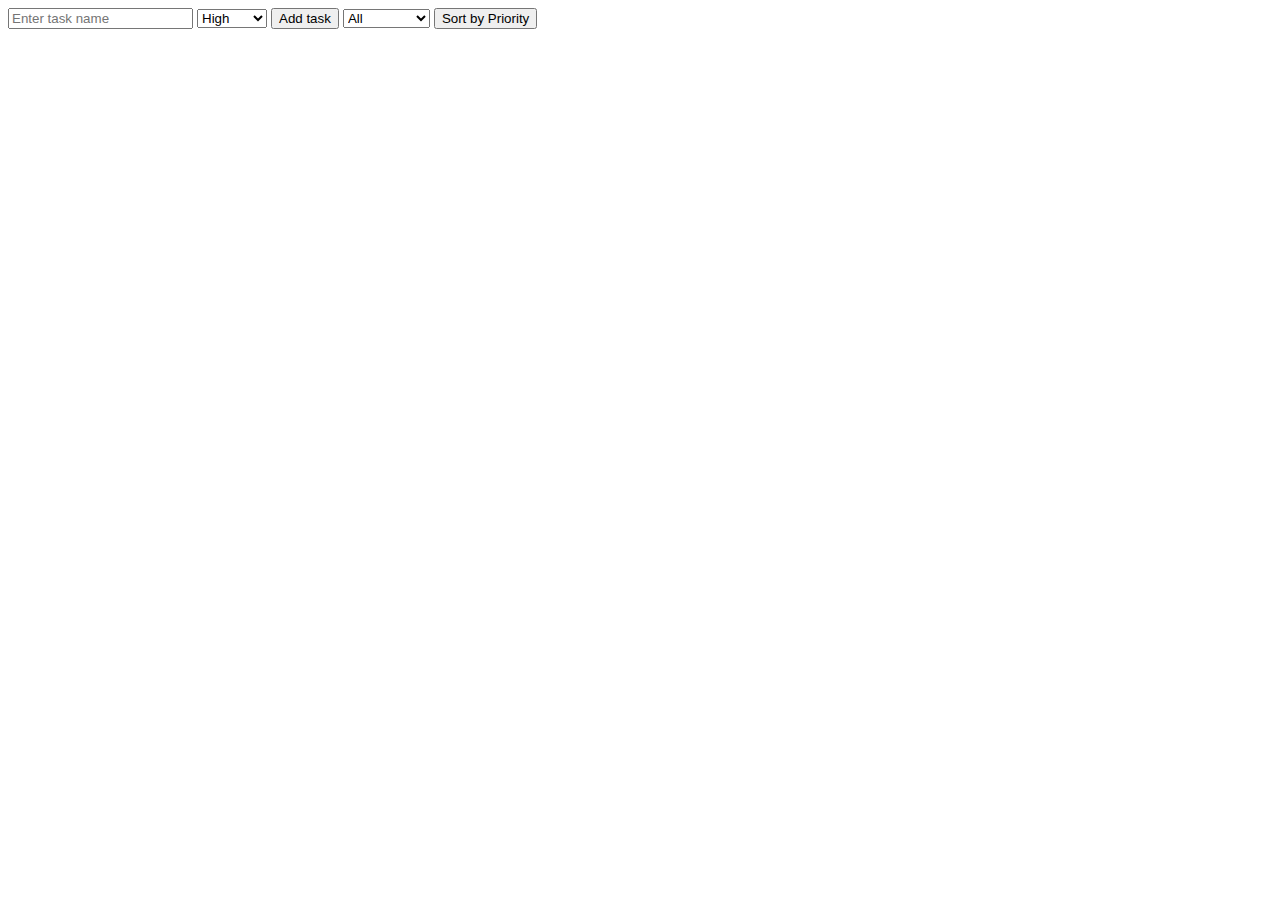
<file: JavaScript II: Debugging using Inspect Element/index.html>
<html>
<head>
    <title>Dynamic Task Manager</title>
</head>
<body>
<input type="text" placeholder="Enter task name"/>
<select>
<option value="High">High</option>
<option value="Medium">Medium</option>
<option value="Low">Low</option>
</select>

<button id="addBtn">Add task</button>

<select>
<option value="All">All</option>
<option value="Pending">Pending</option>
<option value="Completed">Completed</option>
</select>

<button id="sortBtn">Sort by Priority</button>

</body>
</html>
</file>
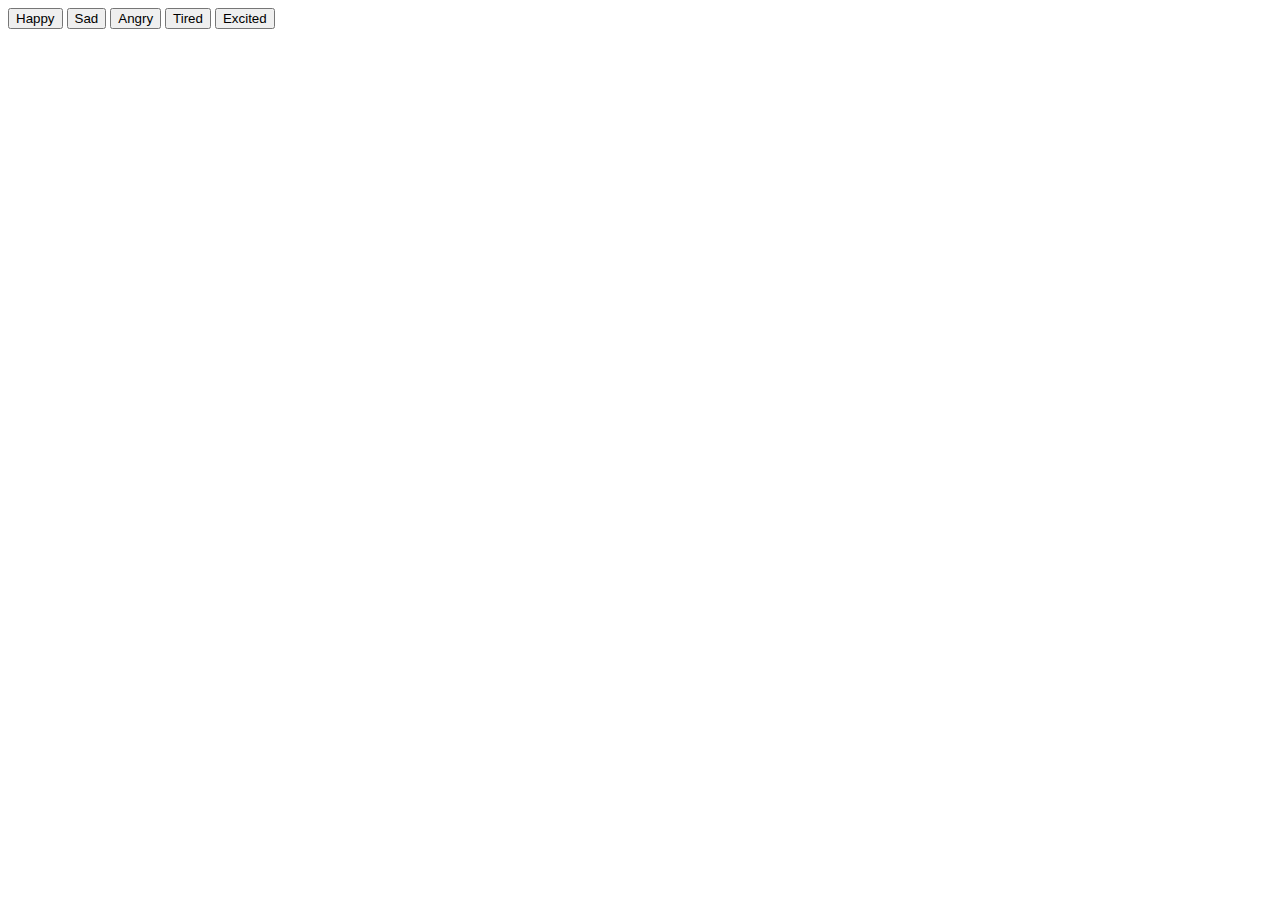
<file: Assyment/Mood message Selector/index.html>
<html>
    <head>
        <title>Mood Selector</title>
    </head>
    <body>
        <button id="happyBtn">Happy</button>
        <button id="sadBtn">Sad</button>
        <button id="angryBtn">Angry</button>
        <button id="tiredBtn">Tired</button>
        <button id="excitedBtn">Excited</button>
        
        <p id="moodMessage"></p>
        <script src="script.js"></script>
    </body>
</html>
</file>
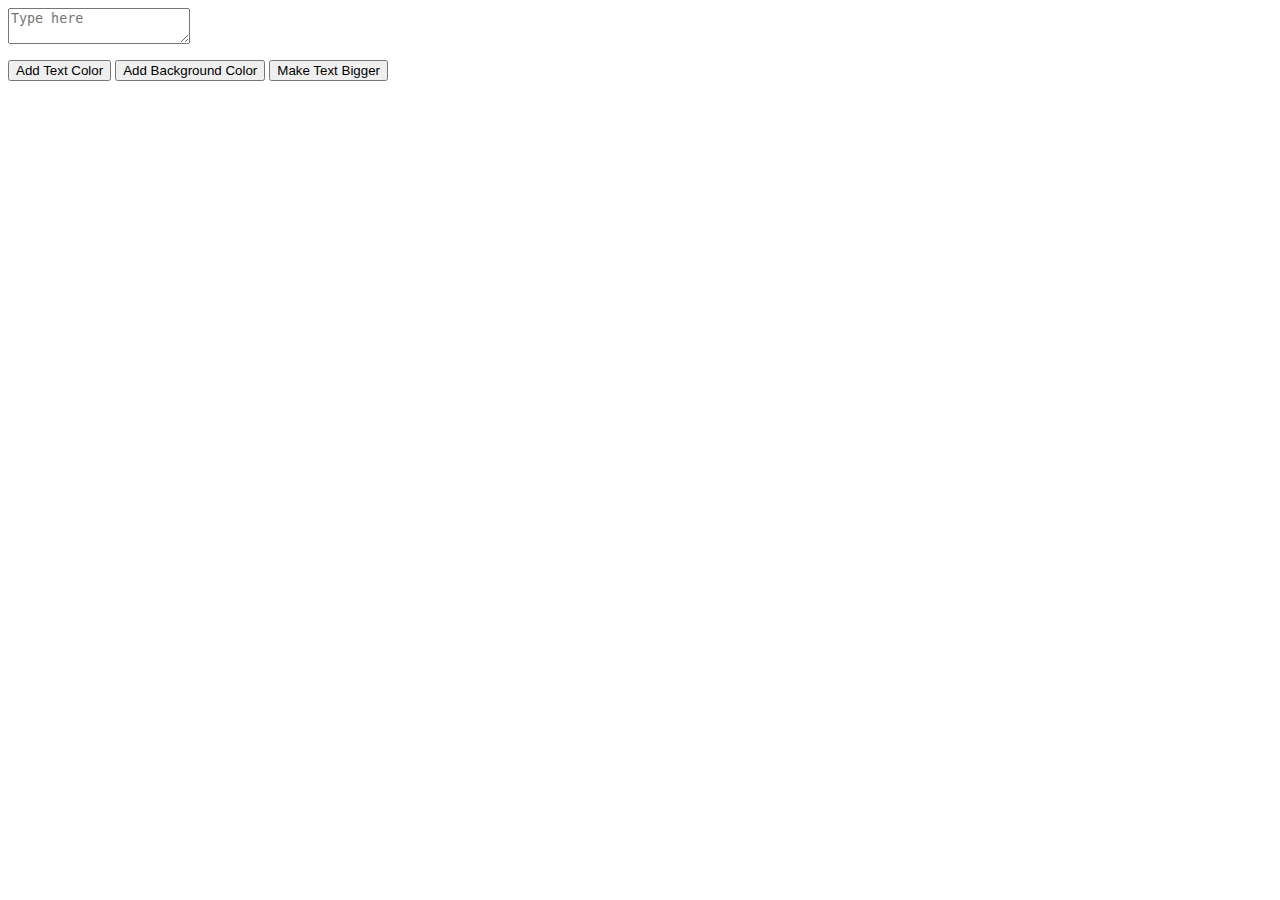
<file: Assyment/Real-Time Text Styler/index.html>
<html>
    <head>
        <title>Writing Helper</title>
    </head>
    <body>
        <textarea id="textInput" placeholder="Type here"></textarea>
        <p id="displayText"></p>
        
        <button id="textColorBtn">Add Text Color</button>
        <button id="bgColorBtn">Add Background Color</button>
        <button id="bigTextBtn">Make Text Bigger</button>
        
        <script src="script.js"></script>
    </body>
</html>
</file>
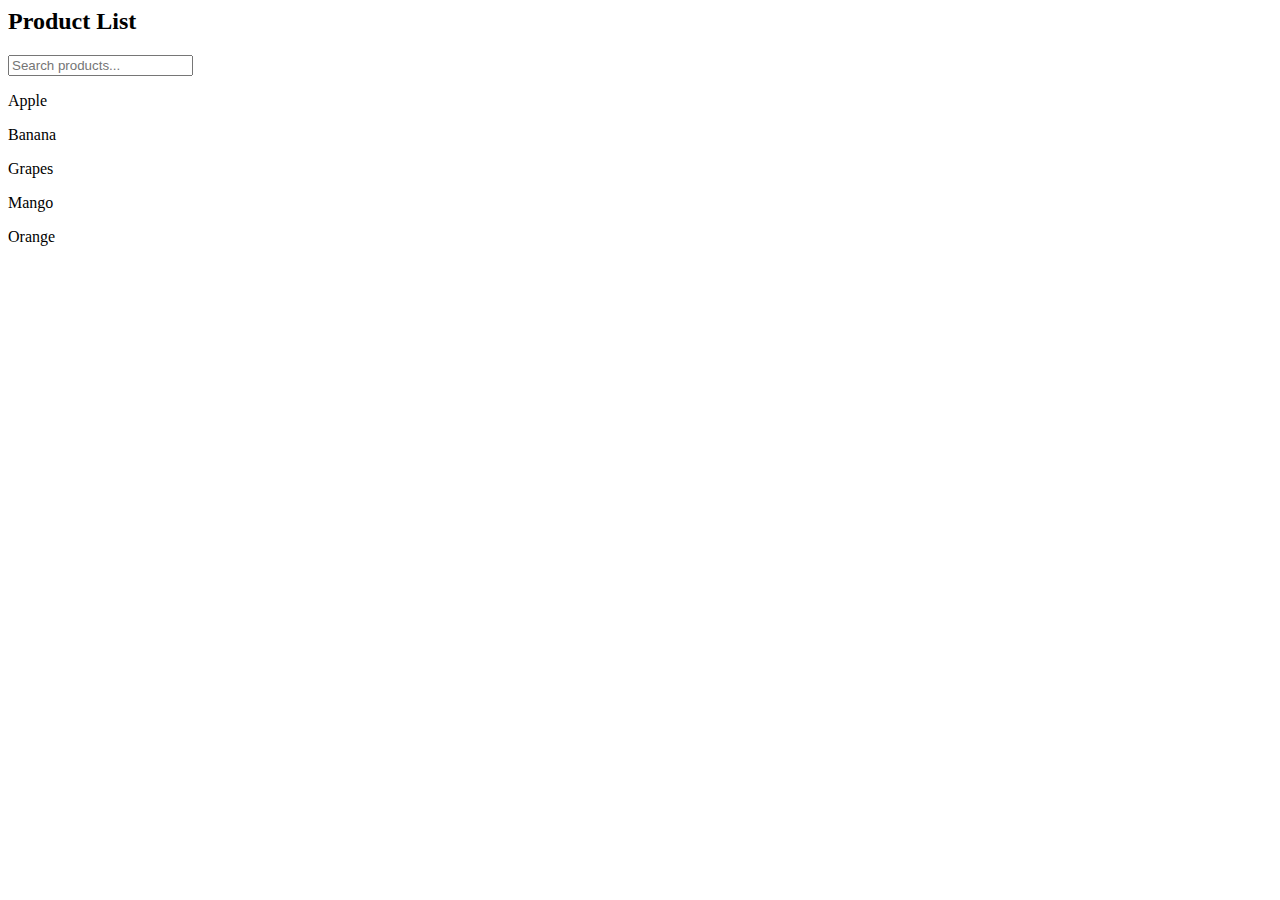
<file: JavaScript II: Debugging using Inspect Element/Dynamic Product List Filter/index.html>
<html>
    <head>
        <title>My Page</title>
    </head>
    <body>
        <h2>Product List</h2>

        <input id="searchBox" placeholder="Search products...">

        <div id="productContainer">
          <p>Apple</p>
          <p>Banana</p>
          <p>Grapes</p>
          <p>Mango</p>
          <p>Orange</p>
        </div>
        <script src="script.js"></script>
    </body>
</html>
</file>
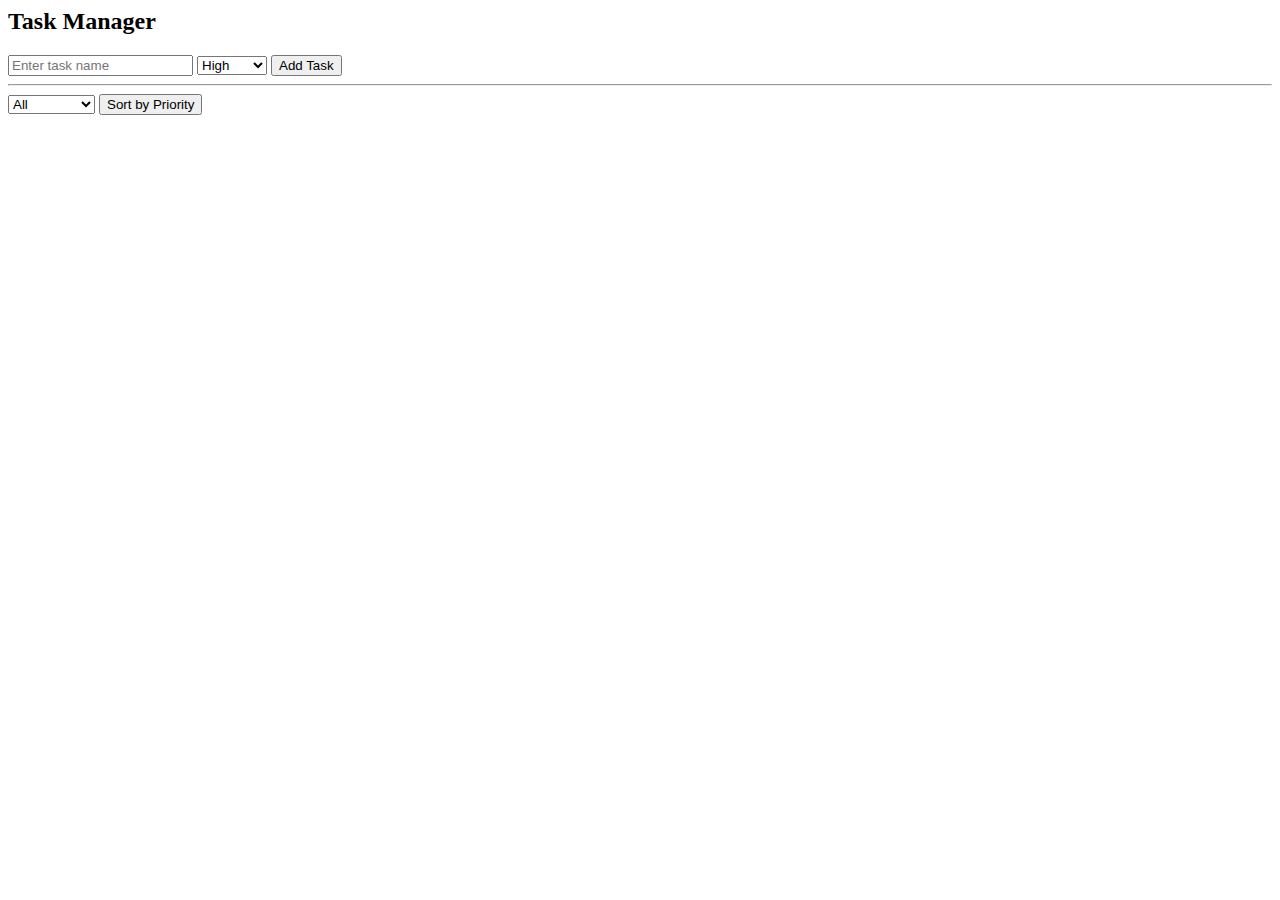
<file: JavaScript II: Debugging using Inspect Element/Dynamic Task Manager/index.html>
<html>
<head>
  <title>Dynamic Task Manager</title>
</head>
<body>

  <h2>Task Manager</h2>

  <input type="text" id="taskInput" placeholder="Enter task name">

  <select id="prioritySelect">
    <option value="High">High</option>
    <option value="Medium">Medium</option>
    <option value="Low">Low</option>
  </select>

  <button id="addTaskBtn">Add Task</button>

  <hr>

  <select id="filterSelect">
    <option value="All">All</option>
    <option value="Pending">Pending</option>
    <option value="Completed">Completed</option>
  </select>

  <button id="sortBtn">Sort by Priority</button>

  <ul id="taskList"></ul>

  <script src="script.js"></script>
</body>
</html>
</file>
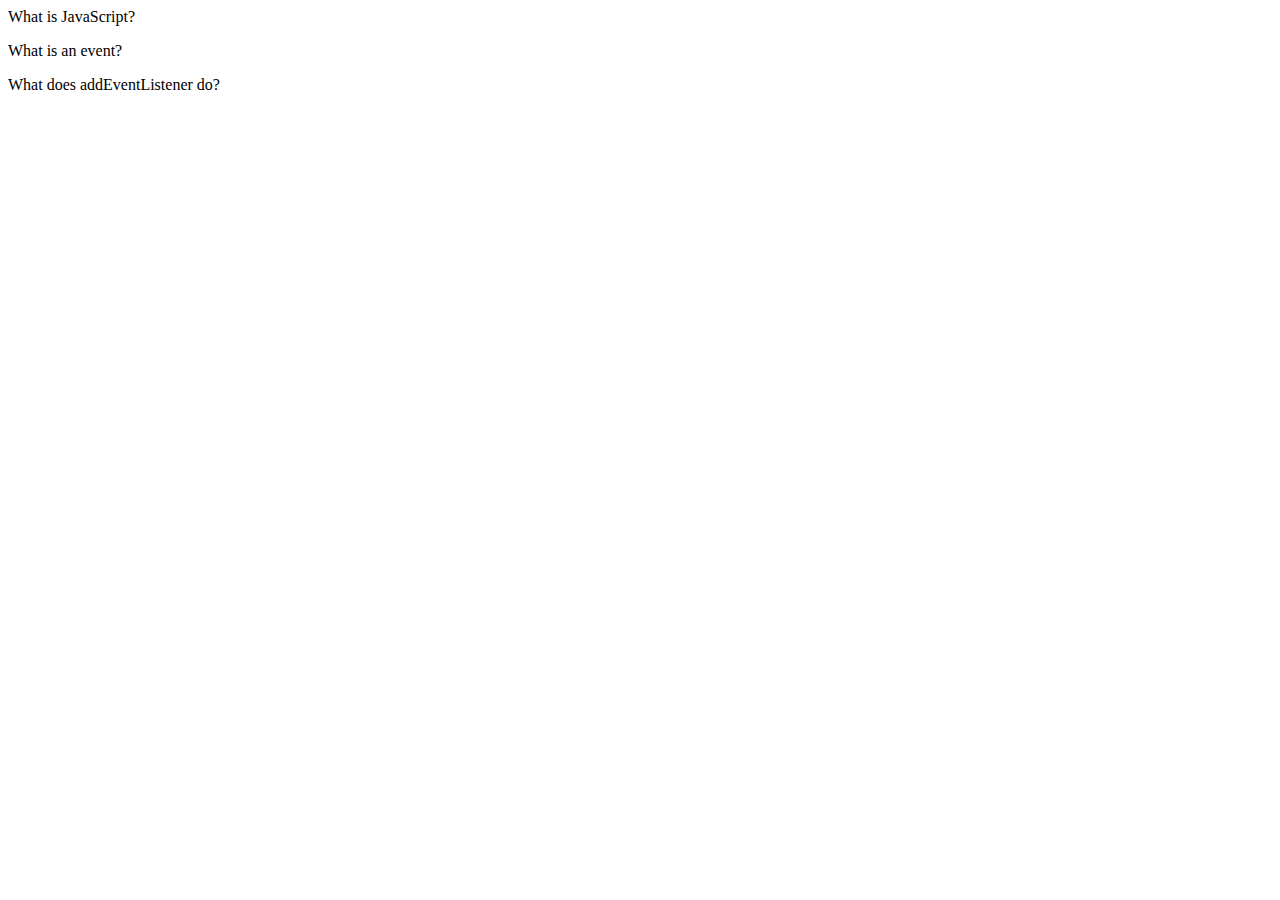
<file: JavaScript II: Debugging using Inspect Element/Expandable FAQ Section/index.html>
<html>
  <head>
    <title>FAQ Section</title>
  </head>
  <body>

    <div id="faqSection">

      <p class="question">What is JavaScript?</p>
      <p class="answer" style="display:none;">JavaScript is a programming language for the web.</p>

      <p class="question">What is an event?</p>
      <p class="answer" style="display:none;">An event is an action like clicking or typing.</p>

      <p class="question">What does addEventListener do?</p>
      <p class="answer" style="display:none;">It waits for an event and runs code when it happens.</p>

    </div>

    <script src="script.js"></script>
  </body>
</html>
</file>
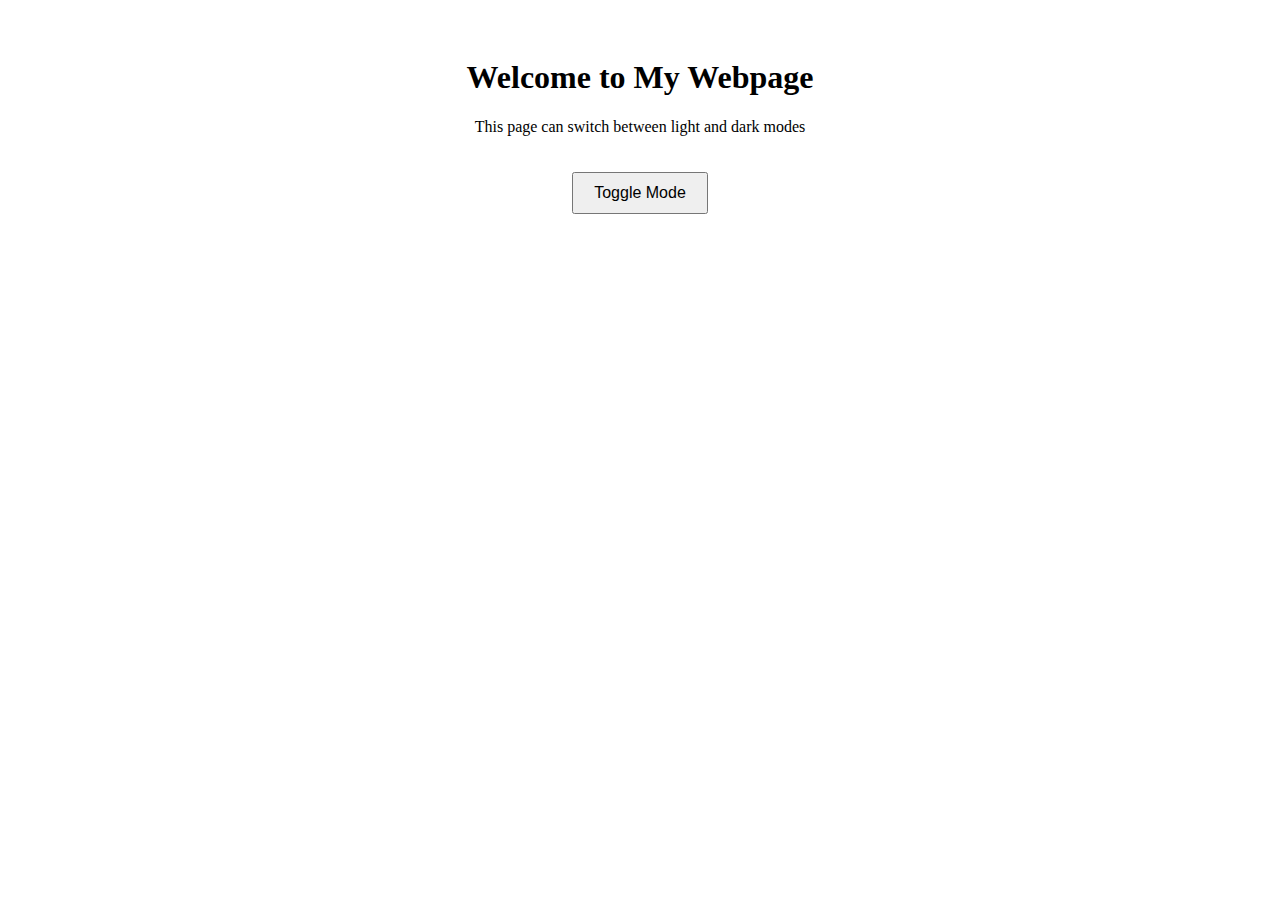
<file: JavaScript II: Debugging using Inspect Element/Light & Dark Mode Switcher/index.html>
<!DOCTYPE html>
<html>
    <head>
      <title>Light and Dark Mode</title>
      <link rel="stylesheet" href="style.css">
    </head>
    <body>
      <div id="page" class="light-mode">
        <h1>Welcome to My Webpage</h1>
        <p>This page can switch between light and dark modes</p>
        <button id="toggleBtn">Toggle Mode</button>
      </div>
    </body>
    <script src="script.js"></script>
</html>
</file>
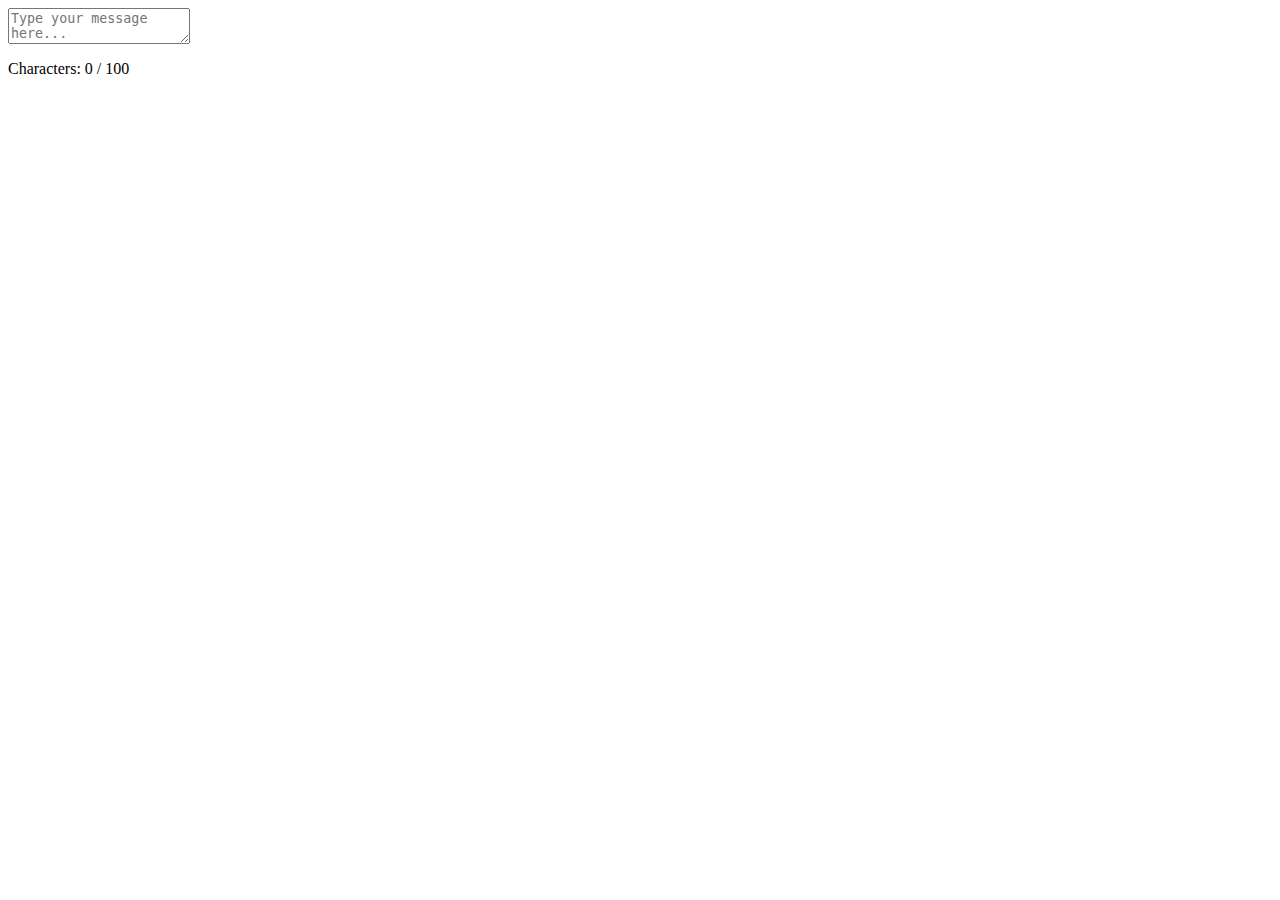
<file: JavaScript II: Debugging using Inspect Element/Live Character Count/index.html>
<html>
    <head>
        <title>Character Counter</title>
    </head>
    <body>
        <textarea id="textInput" maxlength="100" placeholder="Type your message here..."></textarea>
        <p id="charCount">Characters: 0 / 100</p>

        <script src="script.js"></script>
    </body>
</html>
</file>
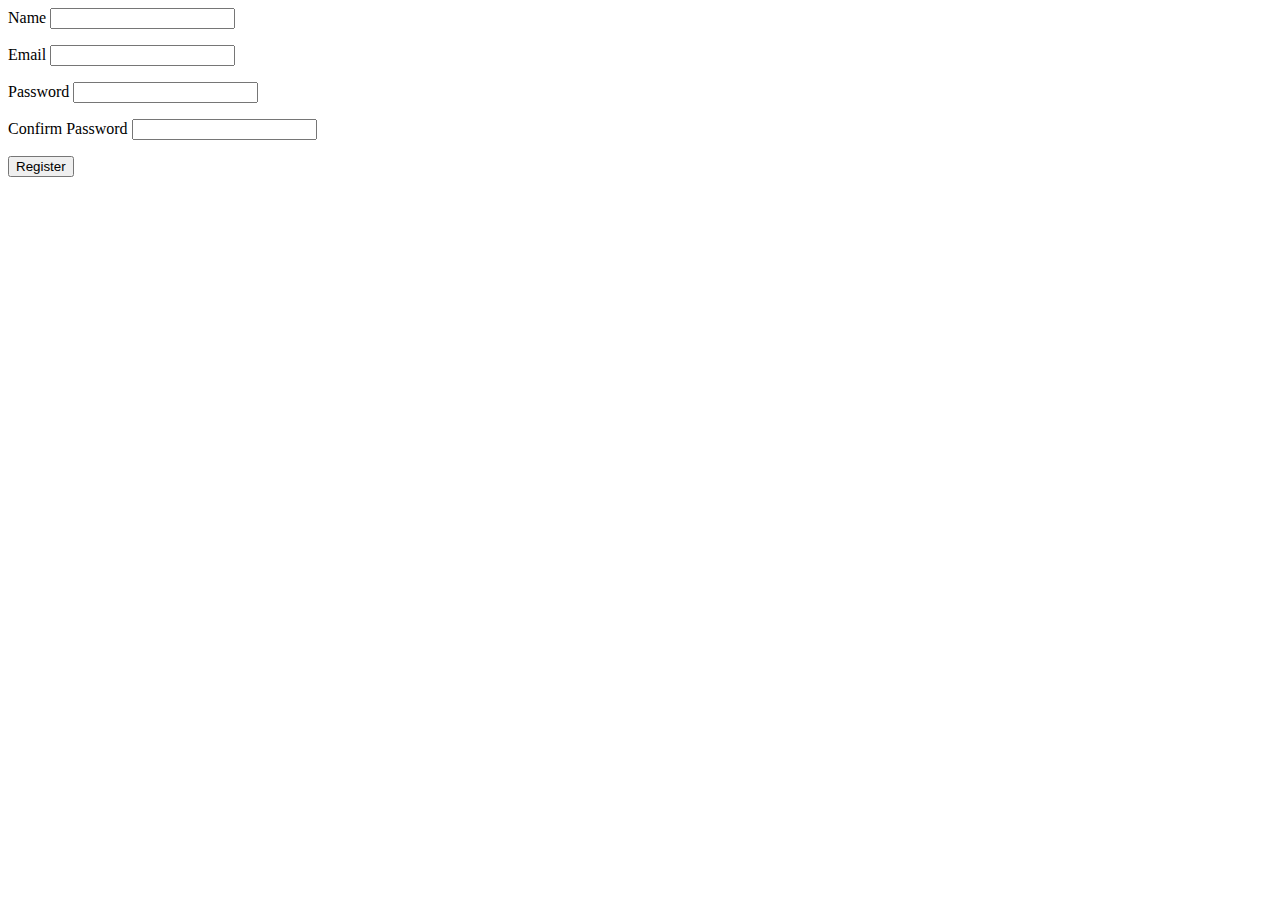
<file: JavaScript II: Debugging using Inspect Element/Real-Time Form Validator with Summary/index.html>
<html>
    <head>
        <title>Registration form</title>
    </head>
    <body>
        <form id="registerForm">
            <label>Name</label>
            <input type="text" id="nameInput">
            <p id="nameError"></p>

            <label>Email</label>
            <input type="email" id="emailInput">
            <p id="emailError"></p>

            <label>Password</label>
            <input type="password" id="passwordInput">
            <p id="passwordError"></p>

            <label>Confirm Password</label>
            <input type="password" id="confirmPasswordInput">
            <p id="confirmPasswordError"></p>

            <button type="submit">Register</button>
        </form>

        <div id="summarySection"></div>

        <script src="script.js"></script>
    </body>
</html>
</file>
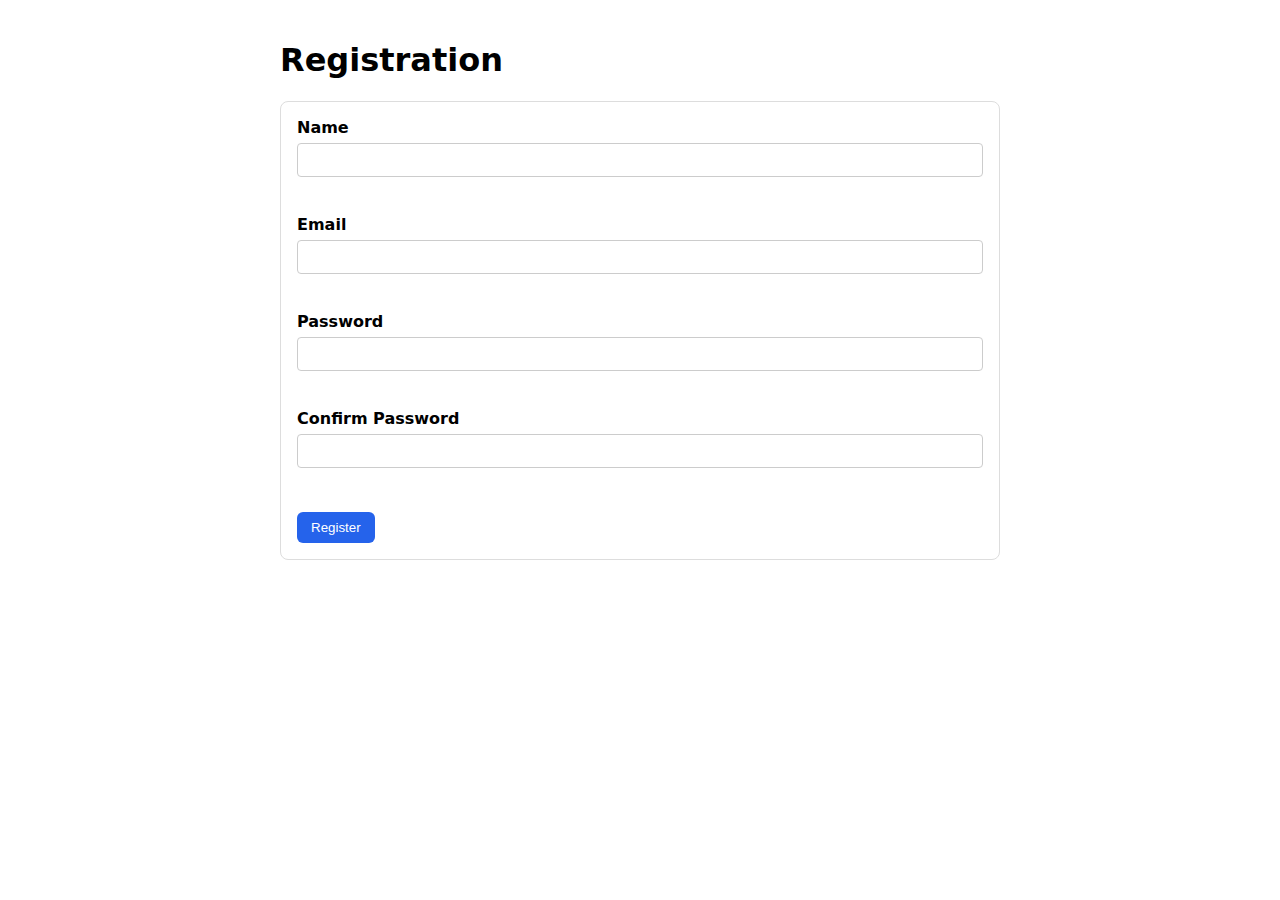
<file: JavaScript II: Debugging using Inspect Element/Real-Time Form Validator with Summary/a.html>
<!doctype html>
<html lang="en">
<head>
  <meta charset="utf-8" />
  <meta name="viewport" content="width=device-width,initial-scale=1" />
  <title>Real-Time Form Validator with Summary</title>
  <style>
    body { font-family: system-ui, -apple-system, "Segoe UI", Roboto, sans-serif; padding: 20px; max-width: 720px; margin: auto; }
    form { border: 1px solid #ddd; padding: 16px; border-radius: 8px; }
    .field { margin-bottom: 14px; }
    label { display: block; margin-bottom: 6px; font-weight: 600; }
    input { width: 100%; padding: 8px 10px; font-size: 14px; box-sizing: border-box; border: 1px solid #ccc; border-radius: 4px; }
    p.error { margin: 6px 0 0; color: #b00020; font-size: 13px; min-height: 18px; } /* min-height keeps layout stable */
    button { margin-top: 6px; padding: 8px 14px; border-radius: 6px; border: none; background: #2563eb; color: white; cursor: pointer; }
    button:disabled { background: #9bb7ff; cursor: not-allowed; }
    #summarySection { margin-top: 20px; padding: 12px; border-radius: 8px; background: #f7f9ff; border: 1px solid #e2e8f0; }
    .summary-row { margin-bottom: 8px; }
    .hidden { display: none; }
  </style>
</head>
<body>

  <h1>Registration</h1>

  <form id="registerForm" novalidate>
    <div class="field">
      <label for="nameInput">Name</label>
      <input id="nameInput" name="name" type="text" />
      <p id="nameError" class="error" aria-live="polite"></p>
    </div>

    <div class="field">
      <label for="emailInput">Email</label>
      <input id="emailInput" name="email" type="email" />
      <p id="emailError" class="error" aria-live="polite"></p>
    </div>

    <div class="field">
      <label for="passwordInput">Password</label>
      <input id="passwordInput" name="password" type="password" />
      <p id="passwordError" class="error" aria-live="polite"></p>
    </div>

    <div class="field">
      <label for="confirmPasswordInput">Confirm Password</label>
      <input id="confirmPasswordInput" name="confirmPassword" type="password" />
      <p id="confirmPasswordError" class="error" aria-live="polite"></p>
    </div>

    <button id="submitBtn" type="submit">Register</button>
  </form>

  <div id="summarySection" class="hidden" aria-live="polite">
    <h2>Submitted Details</h2>
    <div class="summary-row"><strong>Name:</strong> <span id="summaryName"></span></div>
    <div class="summary-row"><strong>Email:</strong> <span id="summaryEmail"></span></div>
    <div class="summary-row"><strong>Password:</strong> <span id="summaryPassword"></span></div>
  </div>

<script>
  // --- Get references to DOM elements ---
  const form = document.getElementById('registerForm');
  const nameInput = document.getElementById('nameInput');
  const emailInput = document.getElementById('emailInput');
  const passwordInput = document.getElementById('passwordInput');
  const confirmPasswordInput = document.getElementById('confirmPasswordInput');

  const nameError = document.getElementById('nameError');
  const emailError = document.getElementById('emailError');
  const passwordError = document.getElementById('passwordError');
  const confirmPasswordError = document.getElementById('confirmPasswordError');

  const summarySection = document.getElementById('summarySection');
  const summaryName = document.getElementById('summaryName');
  const summaryEmail = document.getElementById('summaryEmail');
  const summaryPassword = document.getElementById('summaryPassword');
  const submitBtn = document.getElementById('submitBtn');

  // --- Validation helper functions ---
  function validateName() {
    const value = nameInput.value.trim();
    if (!value) {
      nameError.textContent = 'Name is required.';
      return false;
    }
    nameError.textContent = '';
    return true;
  }

  function validateEmail() {
    const value = emailInput.value.trim();
    if (!value) {
      emailError.textContent = 'Email is required.';
      return false;
    }
    // Simple check: must include @ and a dot after @ (basic)
    const atIndex = value.indexOf('@');
    if (atIndex === -1 || atIndex === 0 || atIndex === value.length - 1) {
      emailError.textContent = 'Enter a valid email containing "@" (e.g., user@example.com).';
      return false;
    }
    // optional: check there's at least one dot after @
    const domainPart = value.slice(atIndex + 1);
    if (domainPart.indexOf('.') === -1) {
      emailError.textContent = 'Email domain looks incomplete (use example.com).';
      return false;
    }
    emailError.textContent = '';
    return true;
  }

  function validatePassword() {
    const value = passwordInput.value;
    if (!value) {
      passwordError.textContent = 'Password is required.';
      return false;
    }
    // Optional: enforce minimum length (example: 6)
    if (value.length < 6) {
      passwordError.textContent = 'Password must be at least 6 characters.';
      return false;
    }
    passwordError.textContent = '';
    return true;
  }

  function validateConfirmPassword() {
    const pwd = passwordInput.value;
    const confirm = confirmPasswordInput.value;
    if (!confirm) {
      confirmPasswordError.textContent = 'Please confirm your password.';
      return false;
    }
    if (pwd !== confirm) {
      confirmPasswordError.textContent = 'Passwords do not match.';
      return false;
    }
    confirmPasswordError.textContent = '';
    return true;
  }

  // Check entire form validity
  function isFormValid() {
    const v1 = validateName();
    const v2 = validateEmail();
    const v3 = validatePassword();
    const v4 = validateConfirmPassword();
    return v1 && v2 && v3 && v4;
  }

  // --- Event listeners for real-time (on blur) validation ---
  nameInput.addEventListener('blur', validateName);
  emailInput.addEventListener('blur', validateEmail);
  passwordInput.addEventListener('blur', validatePassword);
  confirmPasswordInput.addEventListener('blur', validateConfirmPassword);

  // Also clear errors as user types (improves UX) but still run full validation on blur/submit
  nameInput.addEventListener('input', () => { if (nameError.textContent) validateName(); });
  emailInput.addEventListener('input', () => { if (emailError.textContent) validateEmail(); });
  passwordInput.addEventListener('input', () => {
    if (passwordError.textContent) validatePassword();
    // changing password may affect confirm password validity
    if (confirmPasswordInput.value) validateConfirmPassword();
  });
  confirmPasswordInput.addEventListener('input', () => { if (confirmPasswordError.textContent) validateConfirmPassword(); });

  // --- Handle form submission ---
  form.addEventListener('submit', function (event) {
    event.preventDefault(); // stop default submit

    // Validate all fields
    if (!isFormValid()) {
      // If invalid, focus first invalid field for accessibility
      if (nameError.textContent) { nameInput.focus(); return; }
      if (emailError.textContent) { emailInput.focus(); return; }
      if (passwordError.textContent) { passwordInput.focus(); return; }
      if (confirmPasswordError.textContent) { confirmPasswordInput.focus(); return; }
      return;
    }

    // If valid: populate summary
    summaryName.textContent = nameInput.value.trim();
    summaryEmail.textContent = emailInput.value.trim();
    // show password masked with asterisks for privacy
    summaryPassword.textContent = '*'.repeat(passwordInput.value.length);

    // Reveal summary
    summarySection.classList.remove('hidden');

    // Optionally, you may want to reset the form:
    // form.reset();
    // If you reset, also clear errors and hide summary until next submit.
  });
</script>

</body>
</html>
</file>
<file: JavaScript II: Debugging using Inspect Element/Light & Dark Mode Switcher/style.css>
.light-mode {
  background-color: white;
  color: black;
  text-align: center;
  padding: 30px;
  height: 300px;
}

.dark-mode {
  background-color: black;
  color: white;
  text-align: center;
  padding: 30px;
  height: 300px;
}

button {
  margin-top: 20px;
  padding: 10px 20px;
  font-size: 16px;
  cursor: pointer;
}
</file>
